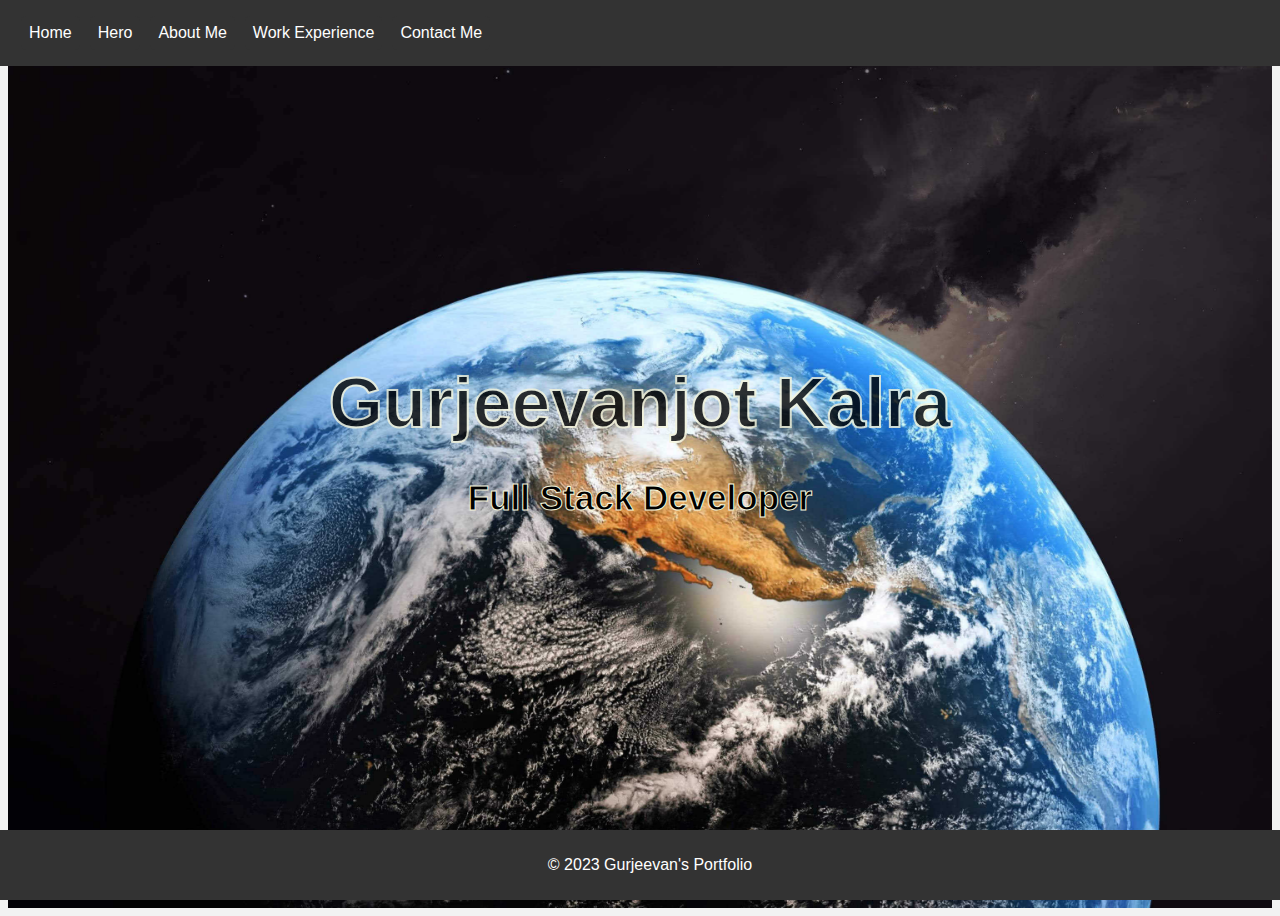
<file: index.html>
<html>
    <head>
        <title>My Portfolio</title>
    <link rel="stylesheet" type="text/css" href="style.css">
</head>
<section id= "home">
<body>
    <header>
        <h1>Gurjeevanjot Kalra</h1>

    </div>
    <div class="home-content">
        
        <p>Full Stack Developer</p>
        
        
    </div>
    <div class="home-image">
        
    </div>
        <nav>
            <ul>
                <a class="active" href="index.html"> Home</a>
                <a class="active" href="Hero.html"> Hero</a>
                <a class="active" href="AboutMe.html"> About Me</a>
                <a class="active" href="WorkExperience.html">Work Experience</a>
                <a class="active" href="Contact.html">Contact Me</a>
            </ul>
        </nav>
    </section>
    <section id = "footer">
        <footer>
            <p>&copy; 2023 Gurjeevan's Portfolio</p>
        </footer>
    </section>
    </body>
</html>
</file>
<file: style.css>
#Home {
	align-items: center;
	background-image: url('home-image.jpg');
	background-position: center;
	background-repeat: no-repeat;
	background-size: cover;
	display: flex;
	height: 100vh;
	justify-content: center;
}
h1 {
    background-colour:white ;opacity:0.8;
    color: black;
    text-align: center;
    font-size: 70px;
    padding: 20px;
    margin: 0;
    padding: 0;
    font-family: Arial, sans-serif;
    -webkit-text-stroke: 2px #F5F5DC;
}

.home-content{
    text-align: center;
    font-size: 35px;
    font-family: Arial, sans-serif;
    font-weight: bold;
    -webkit-text-stroke: 1px #F5F5DC;
}

nav {
    margin: 0 ;
}

ul {
    list-style-type: none;
    margin: 0;
    padding: 0;
    display: flex;
    justify-content: center;
}

a {
    text-decoration: none;
    color: #fff;
    padding: 10px;
    margin: 0 5px;
    border-radius: 5px;
    background-color: #333;
}

a:hover {
    background-color: #555;
}

footer {
    background-color: #333;
    color: #fff;
    padding: 20px;
    text-align: center;
    margin-top: auto;
    position:fixed;
    left: 0;
    bottom:0;
    width:100;
  }


/* Style the navigation menu */
nav {
	background-color: #333;
	color: #fff;
	padding: 1rem;
	position: fixed;
	top: 0;
	left: 0;
	width: 100%;
	z-index: 1;
}
nav ul {
	display: flex;
	justify-content: flex-start;
	list-style: none;
	margin: 0;
	padding: 0;
}

nav ul li {
	margin-left: 1rem;
    
}

nav ul li:first-child {
	margin-left: 1;
}

nav a {
	color: #fff;
	padding: 0.5rem;
	text-decoration: none;
}

/* Hero Section */
#Hero {
	align-items: center;
	background-image: url('hero-image.jpg');
	background-position: center;
	background-repeat: no-repeat;
	background-size: cover;
	display: flex;
	height: 100vh;
	justify-content: center;
}

.Hero-content {
	background-color: rgba(0, 0, 0, 0.5);
	color: #fff;
	padding: 2rem;
    text-align: center;
}

.Hero-content h1 {
	font-size: 3rem;
	margin: 0;
}

.Hero-content p {
	font-size: 1.5rem;
	margin: 1rem 0;
}

.Hero-content button {
	background-color: #fff;
	border: none;
	border-radius: 2rem;
	color: #333;
	cursor: pointer;
	font-size: 1.2rem;
	padding: 1rem 2rem;
    transition: all 0.3s ease;
}

.Hero-content button:hover {
	background-color: #333;
	color: #fff;
}
.hero-content h1{
    color:white;
}

/* Set background color and font family for the entire page */
body {
    background-color: #f2f2f2;
    font-family: Arial, sans-serif;
  }
  
  /* Style the "About Me" section */
  #about {
    background-color: #fff;
    padding: 50px;
    margin: 50px auto;
    max-width: 800px;
    box-shadow: 0 0 10px rgba(0, 0, 0, 0.2);
  }
  
  
  /* Style the profile image */
  .about-content img {
    float: left;
    margin-right: 20px;
    width: 200px;
    height: 200px;
    border-radius: 50%;
    object-fit: cover;
  }
  
  /* Style the "Skills" list */
  .about-content ul {
    list-style: none;
    margin: 0;
    padding: 0;
    
  }
  
  .about-content ul li {
    display: inline-block;
    margin-right: 10px;
    padding: 10px 10px;
    background-color: #f2f2f2;
    border-radius: 20px;
    font-size: 14px;
    font-weight: bold;
    color: #666;
  }
  
  /* Style the blockquote */
  .about-content blockquote {
    margin: 20px 0;
    padding: 10px 20px;
    background-color: #f2f2f2;
    border-left: 5px solid #666;
    font-style: italic;
  }
  
  /* Style the "About Me" section heading */
  #about h2 {
    text-align: center;
    font-size: 36px;
    font-weight: bold;
    margin-bottom: 50px;
    color: #666;
  }
  

  #work {
    background-color: #fff;
    padding: 50px;
    margin: 50px auto;
    max-width: 800px;
    box-shadow: 0 0 10px rgba(0, 0, 0, 0.2);
  }

  
  /* Style the job titles */
  .work-content h3 {
    margin-top: 0;
    font-size: 24px;
    font-weight: bold;
    color: #666;}

    .work-content h4{
        font-size: 24px;
    }

    #work h2{
        align-items: center;
        text-align: center;
        font-size: 40px;
    }

    .company-logo{
        width: 200px;
        height:auto;
        vertical-align: middle;
        justify-content: center;
        display: inline-block;
    }

   
/* Style the "Contact Me" section */
#contact {
    background-color: #fff;
    padding: 50px;
    margin: 50px auto;
    max-width: 800px;
    box-shadow: 0 0 10px rgba(0, 0, 0, 0.2);
  }
  
  /* Style the form labels */
  .contact-content label {
    display: block;
    margin-bottom: 10px;
    font-size: 16px;
    color: #666;
  }
  
  
  .contact-content textarea {
    width: 100%;
    padding: 10px;
    margin-bottom: 20px;
    border: none;
    border-radius: 4px;
    background-color: #f2f2f2;
    font-size: 16px;
    color: #666;
  }
  
  /* Style the form submit button */
  .contact-content button[type="submit"] {
    background-color: #04AA6D;
    color: white;
    padding: 12px 20px;
    border: none;
    border-radius: 4px;
    cursor: pointer;
    font-size: 16px;
  }
  
  /* Style the email icon */
  .contact-content img {
    vertical-align: middle;
  }
  
  /* Style the "Contact Me" section heading */
  #contact h2 {
    text-align: center;
    font-size: 36px;
    font-weight: bold;
    margin-bottom: 50px;
    color: #666;
  }
/* Style the footer */
footer {
    background-color: #333;
    color: #fff;
    text-align: center;
    padding: 10px;
    width: 100%;
    left:0;
    bottom:0;
    position:fixed;
}
</file>
